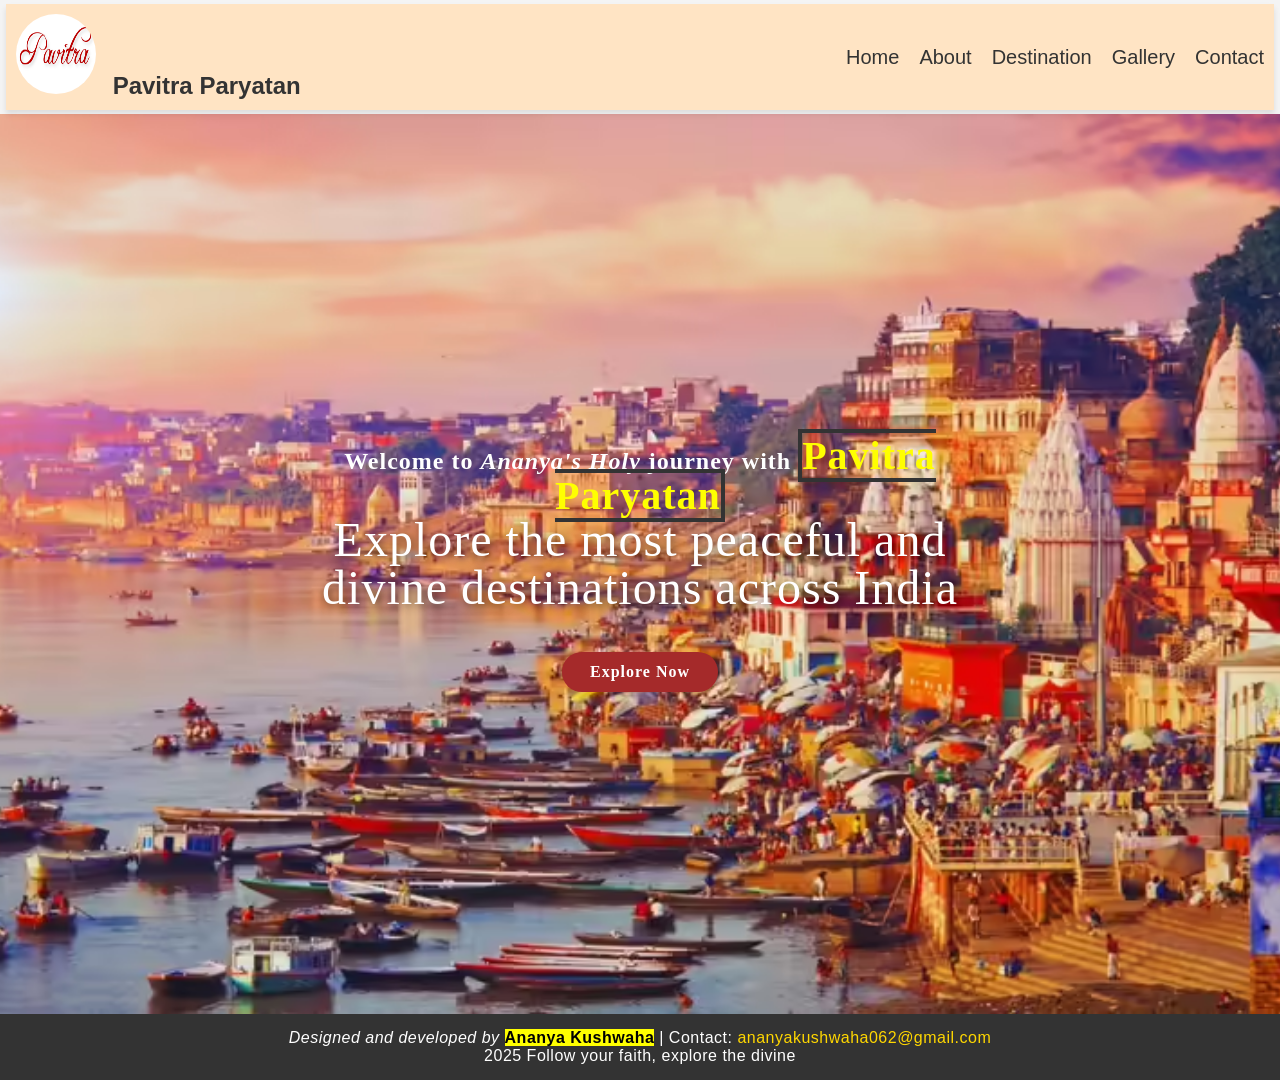
<file: index.html>
<!DOCTYPE html>
<html lang="en">
<head>
    <meta charset="UTF-8">
    <meta name="viewport" content="width=device-width, initial-scale=1.0">
    <title>Pavitra_Paryatan</title>
     <link rel="stylesheet" href="style.css"> 
</head>
<body>
 
    <header>  
        <header>
             <nav class="navbar">
                <div class ="h1">
                <h1><img src="pavitra.png"> Pavitra Paryatan</h1>
                 </div>
                <ul>
                    <li><a href="home.html">Home</a></li>
                    <li><a href="about.html">About</a></li>
                    <li><a href="destination.html">Destination</a></li>
                    <li><a href="gallery.html">Gallery</a></li>
                    <li><a href="contact.html">Contact</a></li>
                </ul>
                </nav>
        </header>
    </header>
    <main>
         <section class="hero">
               <div class="hero-image">
                    <img src="image_of_temples.avif" alt="Temple Background" >
                </div>
                <div class="hero-content">
                  <h2>Welcome to <cite>Ananya's Holy</cite> journey with <strong><span  class="note"> Pavitra Paryatan </span></strong></h2>
                  <p>Explore the most peaceful and divine destinations across India</p>
                  <a href="about.html" class="btn">Explore Now</a>
               </div>
         </section>
    </main>
    <footer>
  <p><cite>Designed and developed by</cite> <strong><mark>Ananya Kushwaha</mark></strong> | Contact: <a href="ananyakushwaha062@gmail.com">ananyakushwaha062@gmail.com</a></p>
  <p> 2025 Follow your faith, explore the divine</p>
</footer>
</body>
</html>
</file>
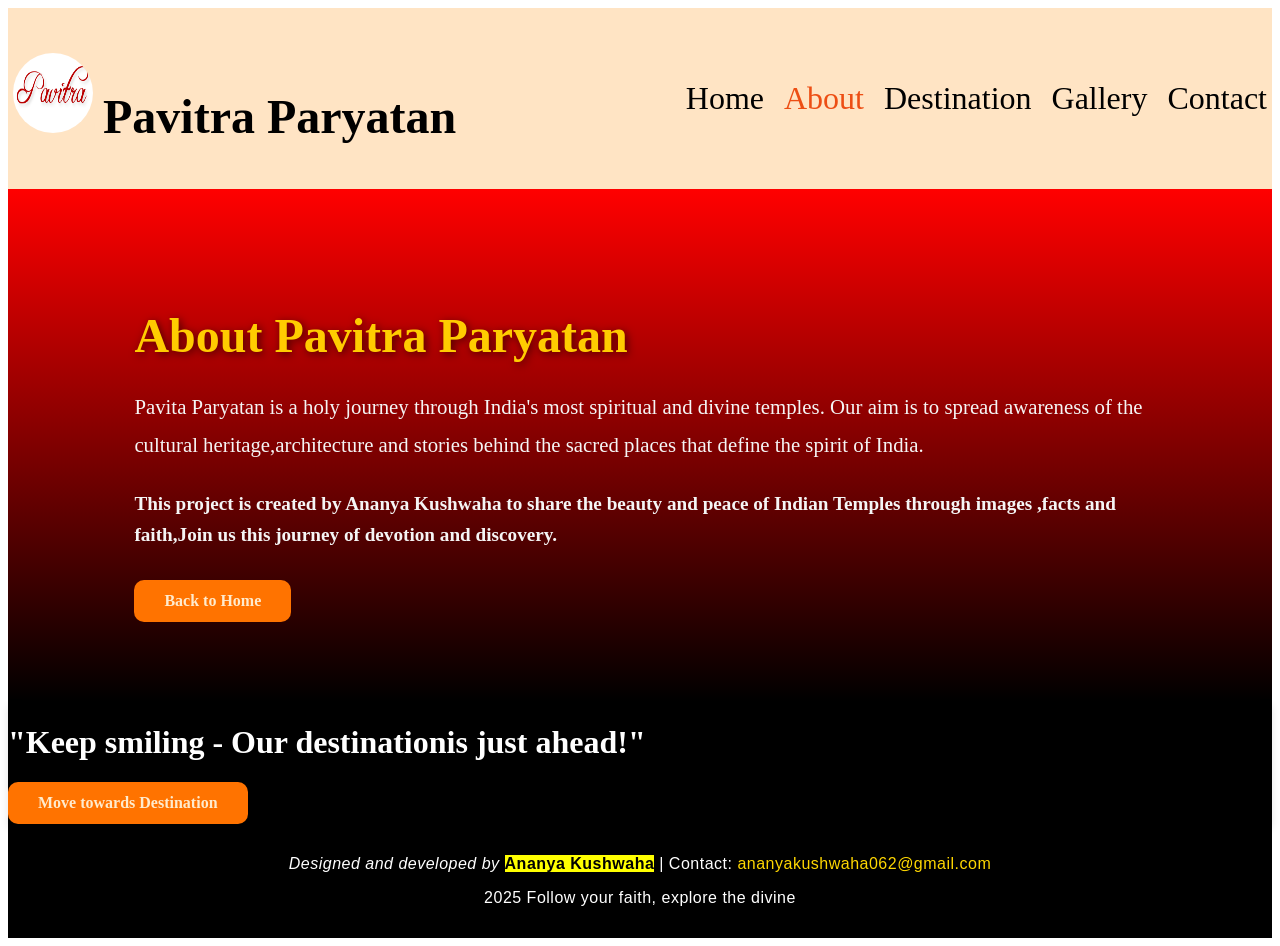
<file: about.html>
<!DOCTYPE html>
<html lang="en">
<head>
    <meta charset="UTF-8">
    <meta name="viewport" content="width=device-width, initial-scale=1.0">
    <title>About Us - Pavitra Paryatan</title>
    <link rel="stylesheet" href="about.css">
</head>
<body>
    <header>
        <nav class="navbar">
            <h1 class="logo"><img src="pavitra.png">Pavitra Paryatan</h1>
            <ul>
                <li><a href="index.html">Home</a></li>
                <li><a href="about.html" class="active">About</a></li>
                <li><a href="destination.html">Destination</a></li>
                <li><a href="gallery.html">Gallery</a></li>
                <li><a href="contact.html">Contact</a></li>
            </ul>
        </nav>
    </header>
    <section class="about-section">
        <div class="about-content">
         <h1> About Pavitra Paryatan </h1>
        <p>Pavita Paryatan is a holy journey through India's most spiritual and divine temples.
            Our aim is  to spread awareness of the cultural heritage,architecture and stories
            behind the sacred places that define the spirit of India.
        </p>
        <h4>
            This project is created by <strong>Ananya Kushwaha</strong> to share the beauty and 
            peace of Indian Temples through images ,facts and faith,Join us this journey of devotion and discovery.
        </h4>
        <a href ="index.html"class="btn">Back to Home<br></a>
        </div>
    </section>
</div>
       <div class="destination">
            <h1>"Keep smiling - Our destinationis just ahead!"</h1>
        <a href ="destination.html" class="btn">Move towards Destination</a>
        </div>
             <footer>
  <p><cite>Designed and developed by</cite> <strong> <mark>Ananya Kushwaha</mark></strong> | Contact: <a href="ananyakushwaha062@gmail.com">ananyakushwaha062@gmail.com</a></p>
  <p> 2025 Follow your faith, explore the divine</p>
</footer>
</body>
</html>
</file>
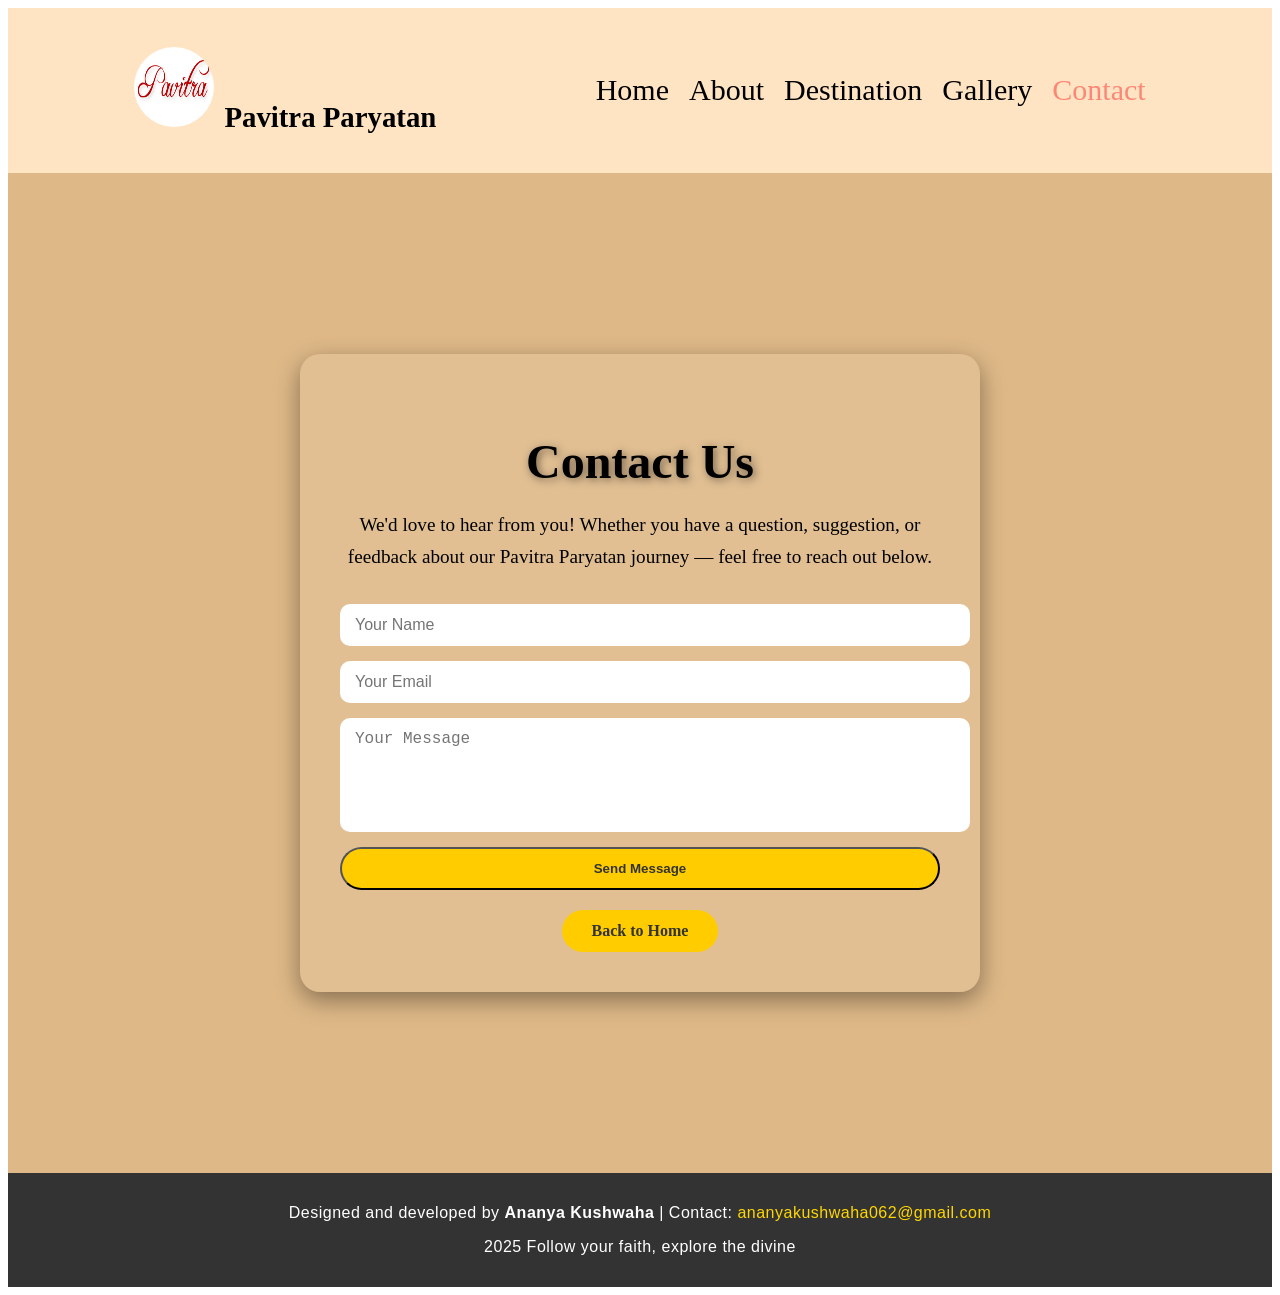
<file: contact.html>
<!DOCTYPE html>
<html lang="en">
<head>
    <meta charset="UTF-8">
    <meta name="viewport" content="width=device-width, initial-scale=1.0">
    <title>Contact-Pavitra Paryatan</title>
    <link rel="stylesheet" href="contact.css">
</head>
<body>
     <header>
        <nav class="navbar">
            <h1 class="logo"><img src="pavitra.png">Pavitra Paryatan</h1>
            <ul>
                <li><a href="index.html">Home</a></li>
                <li><a href="about.html">About</a></li>
                <li><a href="destination.html">Destination</a></li>
                <li><a href="gallery.html">Gallery</a></li>
                <li><a href="contact.html" class="active">Contact</a></li>
            </ul>
        </nav>
        </header>
  <section class="contact-section">
    <div class="contact-content">
      <h1>Contact Us</h1>
      <p>We'd love to hear from you! Whether you have a question, suggestion, or feedback about our Pavitra Paryatan journey — feel free to reach out below.</p>

      <form class="contact-form">
        <input type="text" placeholder="Your Name" required>
        <input type="email" placeholder="Your Email" required>
        <textarea placeholder="Your Message" rows="5" required></textarea>
        <button type="submit" class="btn">Send Message</button>
      </form>

      <a href="index.html" class="btn back-btn">Back to Home</a>
    </div>
  </section>
   <footer>
  <p>Designed and developed by <strong>Ananya Kushwaha</strong> | Contact: <a href="ananyakushwaha062@gmail.com">ananyakushwaha062@gmail.com</a></p>
  <p> 2025 Follow your faith, explore the divine</p>
</footer>

</body>
</html>
</file>
<file: style.css>
*{
    margin:0;
    padding:0;
    box-sizing: border-box;
}
.navbar{
    display: flex;
    justify-content: space-between;
    align-items: center;
    background-color:bisque;
    padding: 10px 10px;
    box-shadow: 0 4px 6px rgba(0, 0, 0, 0.1);
}
.h1 {
    font-family: 'Arial', sans-serif;
    color: #333;

}
.h1 img {
    width: 80px;
    height: 80px;
    vertical-align: left;
    margin-right: 10px;
    border-radius: 50%;
}
.navbar ul {
    list-style: none;
    display: flex;
    gap: 20px;
}
.navbar ul li a {
    text-decoration: none;
    color: #333;
    font-size: 20px;
    font-family: "Verdana", sans-serif;
    transition: color 0.6s ease;
}
.navbar ul li a:hover {
    color: #ff6200;
}
header {
    background-color: #f4f4f4;
    padding: 2px 3px;
    text-align: center;
}
.hero{
    position:relative;
    height: 100vh;
    overflow: hidden;
}
.hero-image img{
    position:absolute;
    top:0;
    left:0;
    width: 100%;
    height: 100%;
    object-fit: cover;
    z-index: -1;
}
.hero-content{
    position: absolute;
    top:50%;
    left:50%;
    transform: translate(-50% ,-50%);
    text-align : center;
    color: #fff;
    line-height: 1;
    letter-spacing: 1px;
}
.hero-content h1{
    margin-bottom: 60px;
    font-size: 100rem;
    font-weight: 800;
}
.hero-content p {
    font-size: 3rem;
    font-weight: 400;
    margin-bottom: 40px;
}
.hero-content h1 ,
.hero-content p{
    text-shadow: 2px 2px 8px rgba(0,0,0,0.6);
}
.btn{
    display: inline-block;
    padding: 12px 28px;
    font-weight: bold;
    text-decoration: none;
    color:white;
    background-color: brown;
    
    transition: 0.3s ease;
    border-radius: 25px;
    text-decoration: none;
}
.btn:hover {
    background-color: #ff6200;
    transform: scale(1.05);
}
footer {
  background-color: #333;
  color: white;
  text-align: center;
  padding: 15px 0;
  position: relative; /* agar scroll page ho to fixed na rahe */
  bottom: 0;
  width: 100%;
  font-family: 'Poppins', sans-serif;
  font-size: 16px;
  letter-spacing: 0.5px;
}

footer a {
  color: #ffd700;
  text-decoration: none;
}

footer a:hover {
  text-decoration: underline;
  color: #fff;
}
.note{
    color:yellow;
    font-size: 40px;
    margin-top: 10px;
    border: #333 4px solid;
}
</file>
<file: about.css>
/* ===== ABOUT PAGE ===== */
.about-section {
  display: flex;
  align-items: left;
  justify-content: left;
  padding: 80px 10%;
  background: linear-gradient(red, black);
             /* url('about-bg.jpg') no-repeat center center/cover;*/
  color:whitesmoke;
  min-height: 10vh;
}

.about-content h1 {    
  font-size: 3rem;
  color: #ffcc00;
  margin-bottom: 25px;
  text-shadow: 2px 2px 8px rgba(0,0,0,0.6);
}

.about-content p {
  font-size: 1.3rem;
  line-height: 1.8;
  margin-bottom: 20px;
}
.about-content h4 {
  font-size: 1.2rem;
  line-height: 1.6;
  margin-bottom: 30px;
}

/* Button styling (same as home) */
.btn {
  display: inline-block;
  padding: 12px 30px;
  background-color: #ff7300;
  color:blanchedalmond;
  border-radius: 10px;
  text-decoration: none;
  font-weight: bold;
  transition: 0.3s ease;
}

.btn:hover {
  background-color: rgb(255, 162, 0);
  transform: scale(1.05);
}

/* Navbar (optional for about page) */
.navbar {
  display: flex;
  justify-content: space-between;
  align-items: center;
  padding: 5px 5px;
  background-color: bisque;
}

.navbar .logo {
  color:black;
  font-size: 3rem;

}
.navbar ul {
  list-style: none;
  display: flex;
  gap: 20px;
}

.navbar ul li a {
  color:black;
  text-decoration: none;
  font-size: 2rem;
  transition: 0.6s;
}

.navbar ul li a:hover,
.navbar ul li a.active {
  color: rgb(237, 78, 20);
}
footer {
  background-color:black;
  color: white;
  text-align: center;
  padding: 15px 0;
  position: relative; /* agar scroll page ho to fixed na rahe */
  bottom: 0;
  width: 100%;
  font-family: 'Poppins', sans-serif;
  font-size: 16px;
  letter-spacing: 0.5px;
}

footer a {
  color: #ffd700;
  text-decoration: none;
}

footer a:hover {
  text-decoration: underline;
  color:rgb(251, 24, 31);
}
.destination {
  color: white;
  background-color: black;
  box-shadow: 0 4px 8px rgba(0, 0, 0, 0.1);
  overflow: hidden;
  transition: transform 0.3s, box-shadow 0.3s;
}
.logo img{
    width: 80px;
    height: 80px;
    vertical-align: left;
    margin-right: 10px;
    border-radius: 50%;
}
</file>
<file: contact.css>
/* Navbar ( contact) */
.navbar {
  display: flex;
  justify-content: space-between;
  align-items: center;
  padding: 15px 10%;
  background-color: bisque;
}

.navbar .logo {
  color:black;
  font-size: 1.8rem;
}


.navbar ul {
  list-style: none;
  display: flex;
  gap: 20px;
  color: black;
}

.navbar ul li a {
  color: black;
  text-decoration: none;
  transition: 0.6s;
  font-size: 30px;
}

.navbar ul li a:hover{
      color: orangered;
}
.navbar ul li a.active {
     color: rgba(246, 36, 36, 0.477);
}
/* ===== CONTACT PAGE ===== */
.contact-section {
  background: burlywood;
  min-height: 100vh;
  display: flex;
  justify-content: center;
  align-items: center;
  text-align: center;
  color: black;
  padding: 50px 10%;
}

.contact-content {
  background-color: rgba(255, 255, 255, 0.1);
  padding: 40px;
  border-radius: 20px;
  box-shadow: 0 8px 25px rgba(0,0,0,0.4);
  max-width: 600px;
  width: 100%;
}

.contact-content h1 {
  font-size: 3rem;
  color:black;
  margin-bottom: 20px;
  text-shadow: 2px 2px 8px rgba(0,0,0,0.5);
}

.contact-content p {
  font-size: 1.2rem;
  margin-bottom: 30px;
  line-height: 1.7;
}

/* Contact Form */
.contact-form {
     display: flex;
  flex-direction: column;
  gap: 15px;
}

.contact-form input,
.contact-form textarea {
  width: 100%;
  padding: 12px 15px;
  border-radius: 10px;
  border: none;
  outline: none;
  font-size: 1rem;
}

.contact-form textarea {
  resize: none;
}

/* Button Styling */
.btn {
  display: inline-block;
  padding: 12px 30px;
  background-color: #ffcc00;
  color: #333;
  border-radius: 25px;
  text-decoration: none;
  font-weight: bold;
  transition: 0.3s ease;
  cursor: pointer;
}

.btn:hover {
  background-color: #ffa500;
  transform: scale(1.05);
}

.back-btn {
    margin-top: 20px;
  display: inline-block;
}
    
footer {
  background-color: #333;
  color: white;
  text-align: center;
  padding: 15px 0;
  position: relative; /* agar scroll page ho to fixed na rahe */
  bottom: 0;
  width: 100%;
  font-family: 'Poppins', sans-serif;
  font-size: 16px;
  letter-spacing: 0.5px;
}

footer a {
  color: #ffd700;
  text-decoration: none;
}

footer a:hover {
  text-decoration: underline;
  color: #fff;
}
.logo img{
    width: 80px;
    height: 80px;
    vertical-align: left;
    margin-right: 10px;
    border-radius: 50%;
}
</file>
